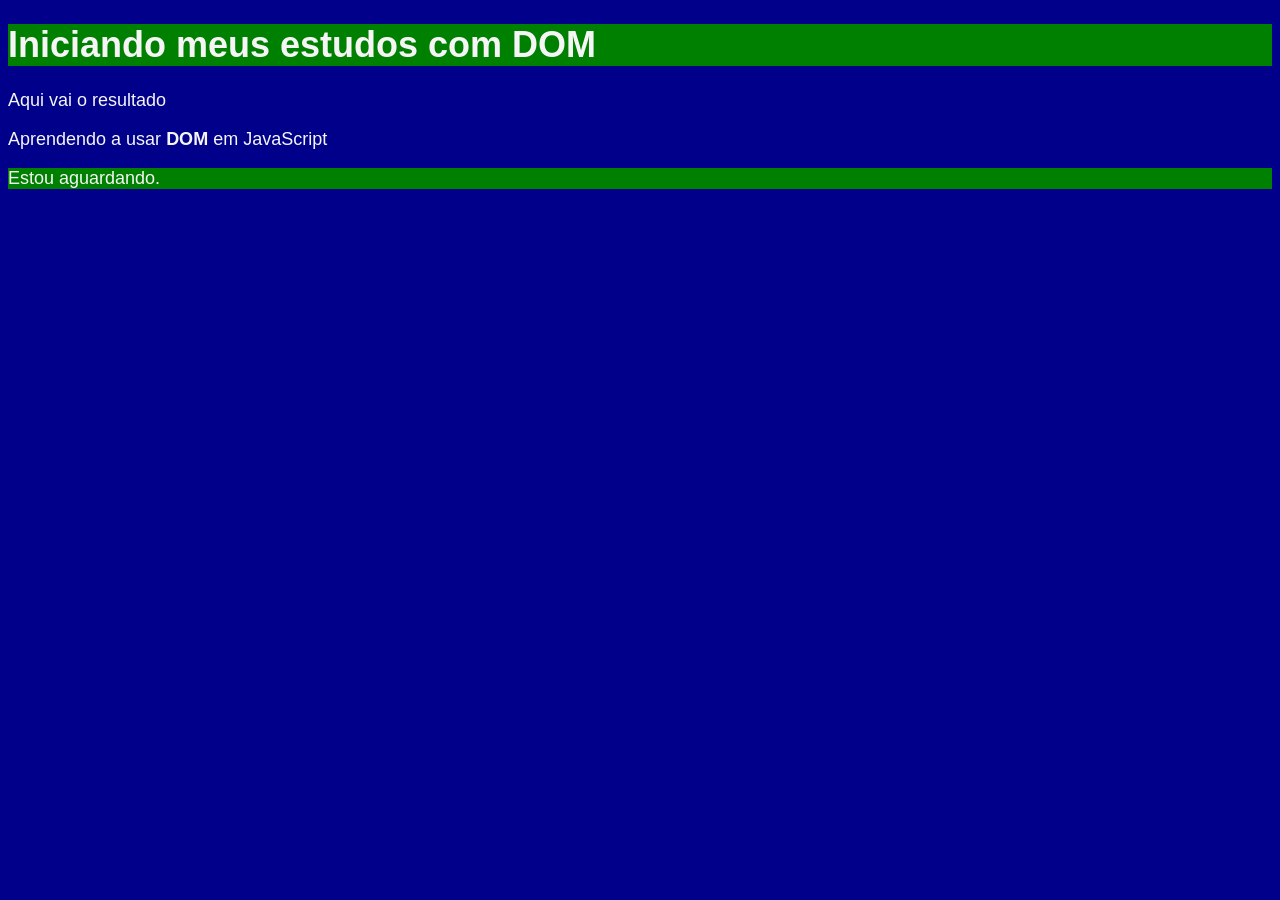
<file: javascript/01-DOM.html>
<!DOCTYPE html>
<html lang="pt-br">
  <head>
    <meta charset="UTF-8" />
    <meta name="viewport" content="width=device-width, initial-scale=1.0" />
    <title>Primeiros passos com DOM</title>
    <style>
      body {
        background-color: darkblue;
        font-family: Arial, Helvetica, sans-serif;
        font-size: 18px;
        color: whitesmoke;
      }
    </style>
  </head>
  <body>
    <h1 class="t1">Iniciando meus estudos com DOM</h1>
    <p>Aqui vai o resultado</p>
    <p>Aprendendo a usar <strong>DOM</strong> em JavaScript</p>
    <div id="d1">Clique em mim</div>
    <script>
      const d1 = document.getElementById("d1"); //getElement: Pega um elemento, ou class ou ID
      d1.style.background = "green";
      d1.innerText = "Estou aguardando."; //innerText: Muda o texto.

      const t1 = document.querySelector(".t1"); //querySelector: Muda elementos do css, podendo ser classes ou IDs, usando . ou # antes.
      t1.style.background = "green";
    </script>
  </body>
</html>
</file>
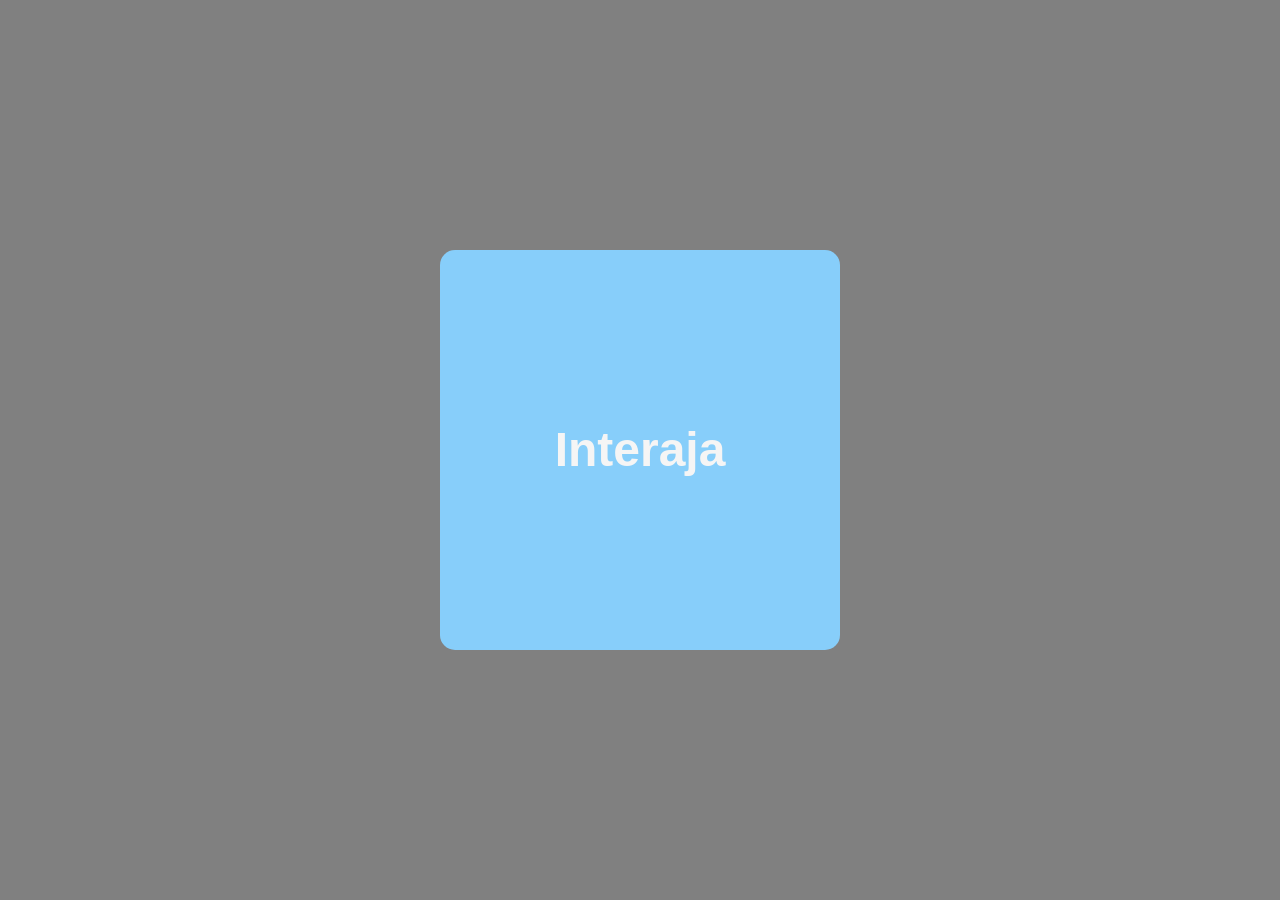
<file: javascript/02-Eventos-DOM.html>
<!DOCTYPE html>
<html lang="en">
  <head>
    <meta charset="UTF-8" />
    <meta name="viewport" content="width=device-width, initial-scale=1.0" />
    <title>Eventos DOM</title>
    <style>
      * {
        padding: 0;
        margin: 0;
      }
      body {
        display: flex;
        flex-direction: column;
        align-items: center;
        justify-content: center;
        height: 100vh;
        width: 100vw;
        background-color: gray;
      }
      div#area {
        background-color: lightskyblue;
        color: whitesmoke;
        width: 400px;
        height: 400px;
        font-size: 3em;
        text-align: center;
        line-height: 400px;
        font-family: Arial, Helvetica, sans-serif;
        font-weight: bolder;
        border-radius: 15px;
      }
    </style>
  </head>
  <body>
    <div id="area">Interaja</div>
    <script>
      let a = document.querySelector("#area");

      a.addEventListener("click", clicar);
      a.addEventListener("mouseenter", entrar);
      a.addEventListener("mouseout", sair);

      function clicar() {
        let a = document.querySelector("#area");
        a.innerHTML = "Clicou!";
        a.style.background = "green";
      }

      function entrar() {
        a.innerHTML = "Entrou!";
      }

      function sair() {
        a.innerHTML = "Saiu!";
        a.style.background = "lightskyblue";
      }
    </script>
  </body>
</html>
</file>
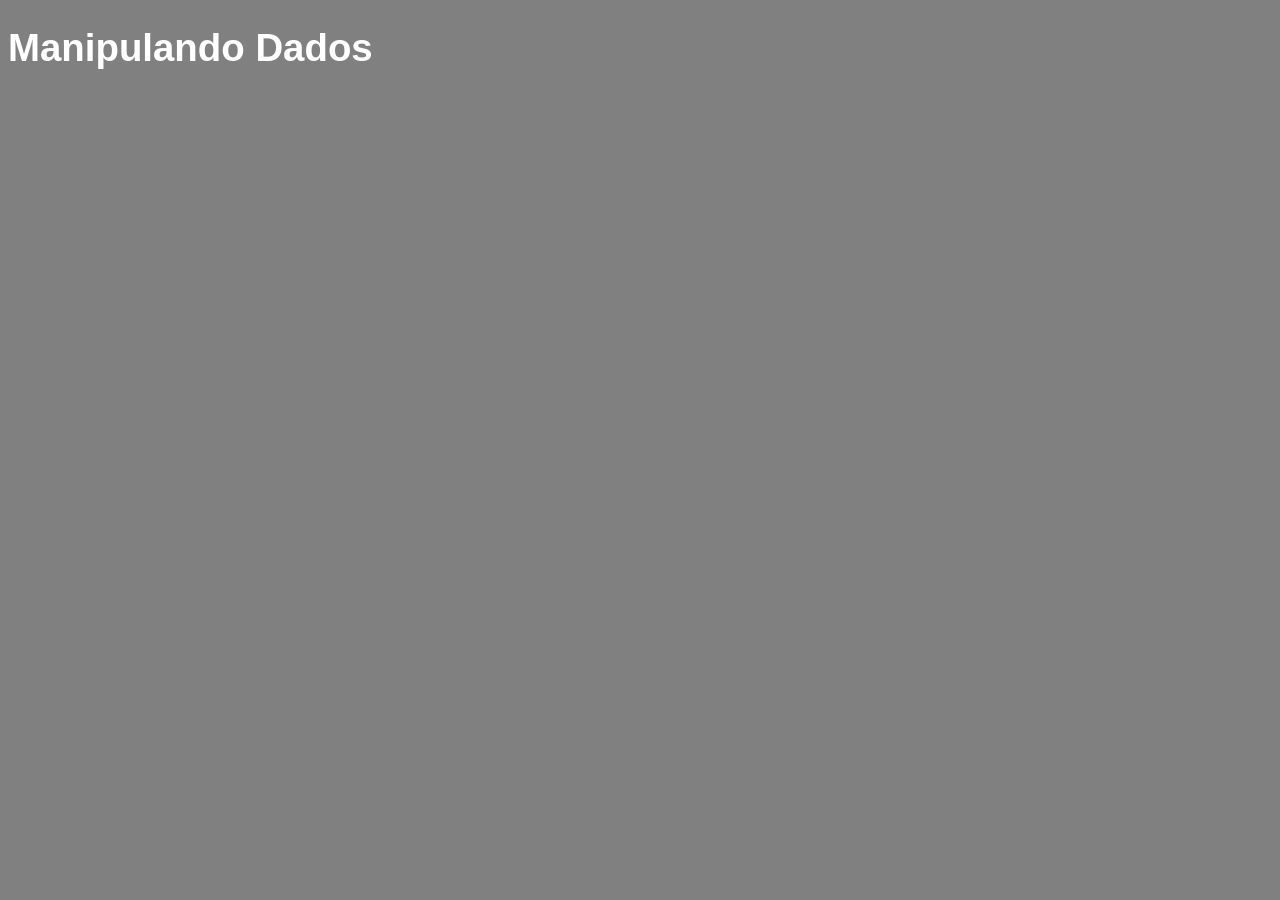
<file: javascript/02-Manipulando-Dados.html>
<!DOCTYPE html>
<html lang="pt-br">
  <head>
    <meta charset="UTF-8" />
    <meta name="viewport" content="width=device-width, initial-scale=1.0" />
    <title>Manipulando Dados</title>
    <style>
      body {
        background-color: gray;
        color: white;
        font: normal 1.2em arial;
      }
    </style>
  </head>
  <body>
    <h1>Manipulando Dados</h1>
    <script>
      var nome = prompt("Qual seu nome?"); // Perguntar o nome.
      alert("É um grande prazer te conhecer, " + nome + "!"); // Concatenação!
    </script>
  </body>
</html>
</file>
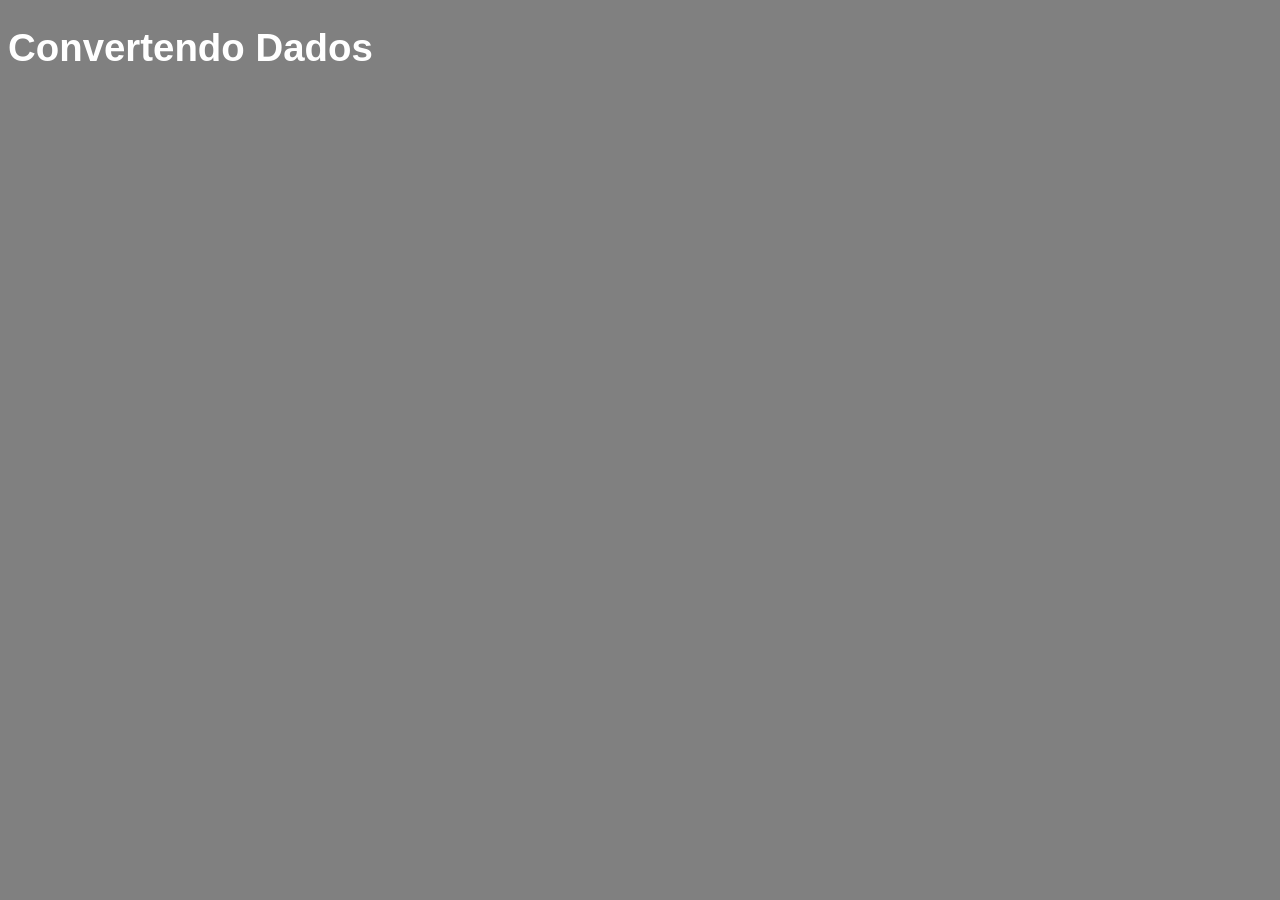
<file: javascript/03-Convertendo-Dados.html>
<!DOCTYPE html>
<html lang="pt-br">
  <head>
    <meta charset="UTF-8" />
    <meta name="viewport" content="width=device-width, initial-scale=1.0" />
    <title>Convertendo Dados</title>
    <style>
      body {
        background-color: gray;
        color: white;
        font: normal 1.2em arial;
      }
    </style>
  </head>
  <body>
    <h1>Convertendo Dados</h1>
    <script>
      //Prompt retorna valor em String, mesmo digitando Number.
      var n1 = Number(prompt("Me diga um número")); // String
      var n2 = Number(prompt("Me diga outro número")); // String
      var r = n1 + n2;
      alert(`A soma entre ${n1} e ${n2} é igual a ${r}`); //Concatenação!
      // (Number + Number) Para adição
      // (String + String) Para concatenação
    </script>
  </body>
</html>
</file>
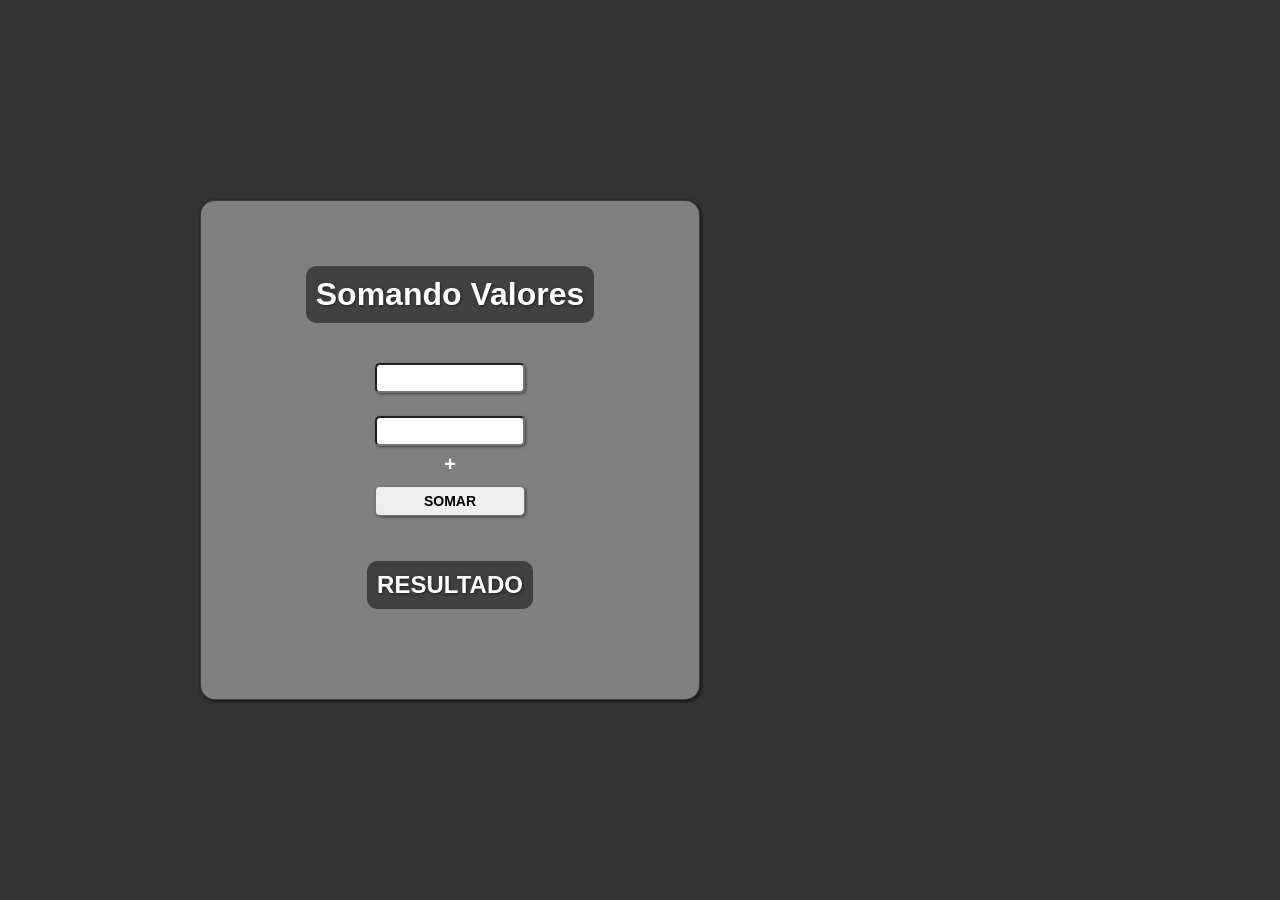
<file: javascript/03-Somando-Números.html>
<!DOCTYPE html>
<html lang="pt-br">
  <head>
    <meta charset="UTF-8" />
    <meta name="viewport" content="width=device-width, initial-scale=1.0" />
    <title>Somando Números</title>
    <style>
      * {
        padding: 0;
        margin: 0;
        box-sizing: border-box;
      }

      body {
        display: flex;
        justify-content: center;
        align-items: center;
        height: 100vh;
        width: 100vh;
        background-color: rgba(0, 0, 0, 0.8);
        font-family: Arial, Helvetica, sans-serif;
      }

      .container {
        display: flex;
        flex-direction: column;
        align-items: center;
        justify-content: center;
        height: 500px;
        width: 500px;
        background-color: gray;
        color: white;
        box-shadow: 1px 1px 3px 1px rgba(0, 0, 0, 0.5);
        border-radius: 15px;
        border: 1px solid rgba(0, 0, 0, 0.5);
      }

      h1 {
        background-color: rgba(0, 0, 0, 0.493);
        padding: 10px;
        border-radius: 10px;
        position: relative;
        top: -20%;
        margin-top: 50px;
        text-shadow: 1px 1px 3px rgba(0, 0, 0, 0.5);
        font-size: 2em;
      }

      p {
        font-weight: bolder;
        font-size: 20px;
      }

      input.number {
        position: relative;
        top: -12%;
        width: 150px;
        height: 30px;
        text-align: center;
        font-weight: bold;
        border-radius: 5px;
        box-shadow: 1px 1px 3px rgba(0, 0, 0, 0.5);
      }

      input#button {
        position: relative;
        top: -20px;
        height: 30px;
        width: 150px;
        font-weight: bold;
        font-size: 14px;
        border-radius: 5px;
        border: 1px solid rgba(0, 0, 0, 0.5);
        box-shadow: 1px 1px 3px rgba(0, 0, 0, 0.5);
        cursor: pointer;
      }

      #button:hover {
        translate: 0px -1px;
      }

      div#res {
        position: relative;
        top: 5%;
        font-size: 24px;
        font-weight: bolder;
        text-shadow: 1px 1px 3px rgba(0, 0, 0, 0.5);
        border-radius: 10px;
        background-color: rgba(0, 0, 0, 0.5);
        padding: 10px;
      }
    </style>
  </head>
  <body>
    <div class="container">
      <h1>Somando Valores</h1>
      <input type="number" name="n1" id="n1" class="number" />
      <p>+</p>
      <input type="number" name="n2" id="n2" class="number" />
      <input type="button" value="SOMAR" id="button" onclick="somar()" />
      <div id="res">RESULTADO</div>
      <script>
        function somar() {
          let n1 = document.querySelector("input#n1");
          let n2 = document.querySelector("input#n2");
          let res = document.querySelector("div#res");
          let n1r = Number(n1.value);
          let n2r = Number(n2.value);
          let r = n1r + n2r;
          res.innerHTML = `O resultado é ${r}`;
        }
      </script>
    </div>
  </body>
</html>
</file>
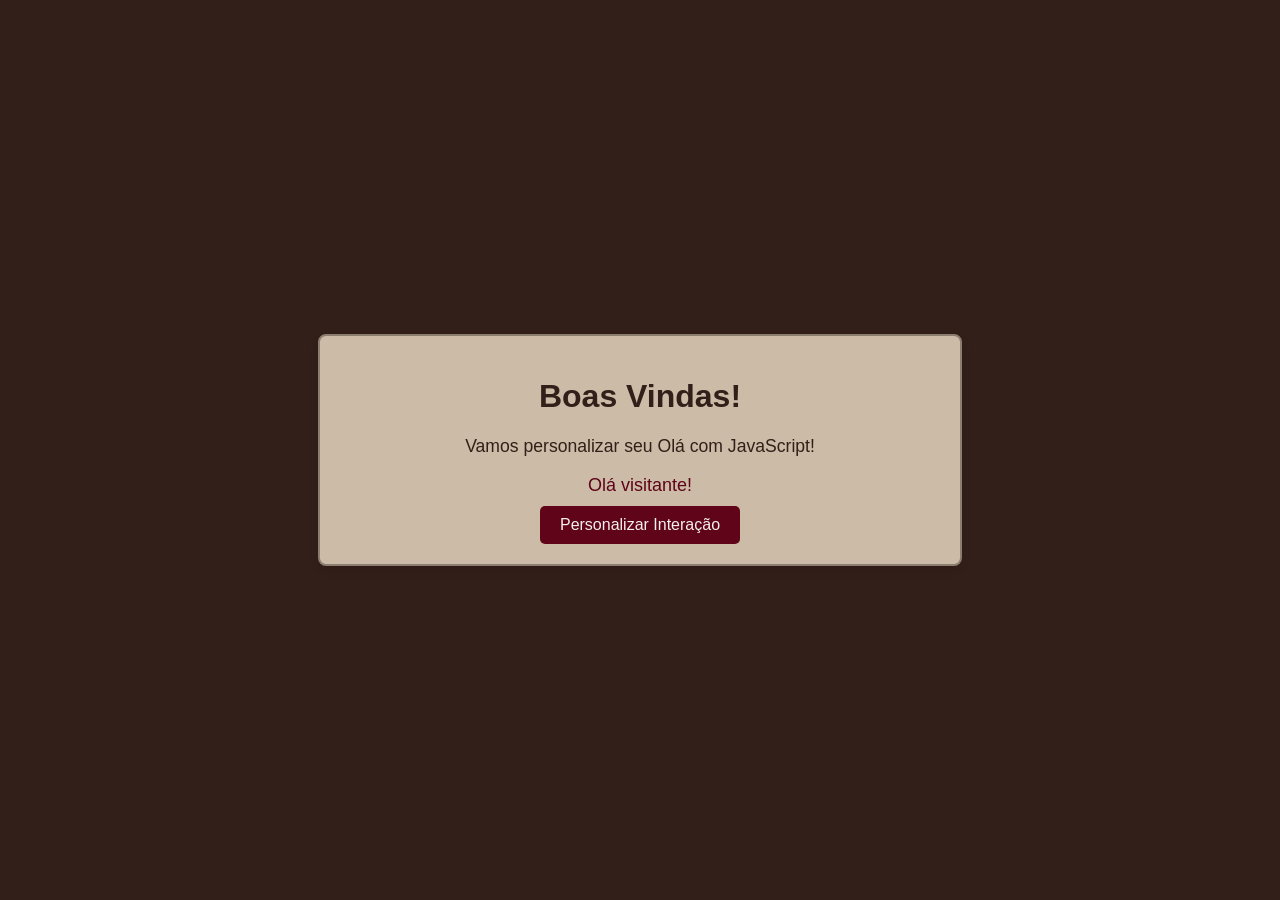
<file: javascript/teste01.html>
<!DOCTYPE html>
<html lang="en">
  <head>
    <meta charset="UTF-8" />
    <meta name="viewport" content="width=device-width, initial-scale=1.0" />
    <title>Página inicial</title>
    <link rel="stylesheet" href="style.css" />
  </head>
  <body>
    <div class="container">
      <h1>Boas Vindas!</h1>
      <p>Vamos personalizar seu Olá com JavaScript!</p>
      <div id="User">Olá visitante!</div>
      <button onclick="Username()">Personalizar Interação</button>
    </div>
    <script>
      function Username() {
        let name = "Luiz";
        document.getElementById("User").textContent = "Olá, " + name;
      }
    </script>
  </body>
</html>
</file>
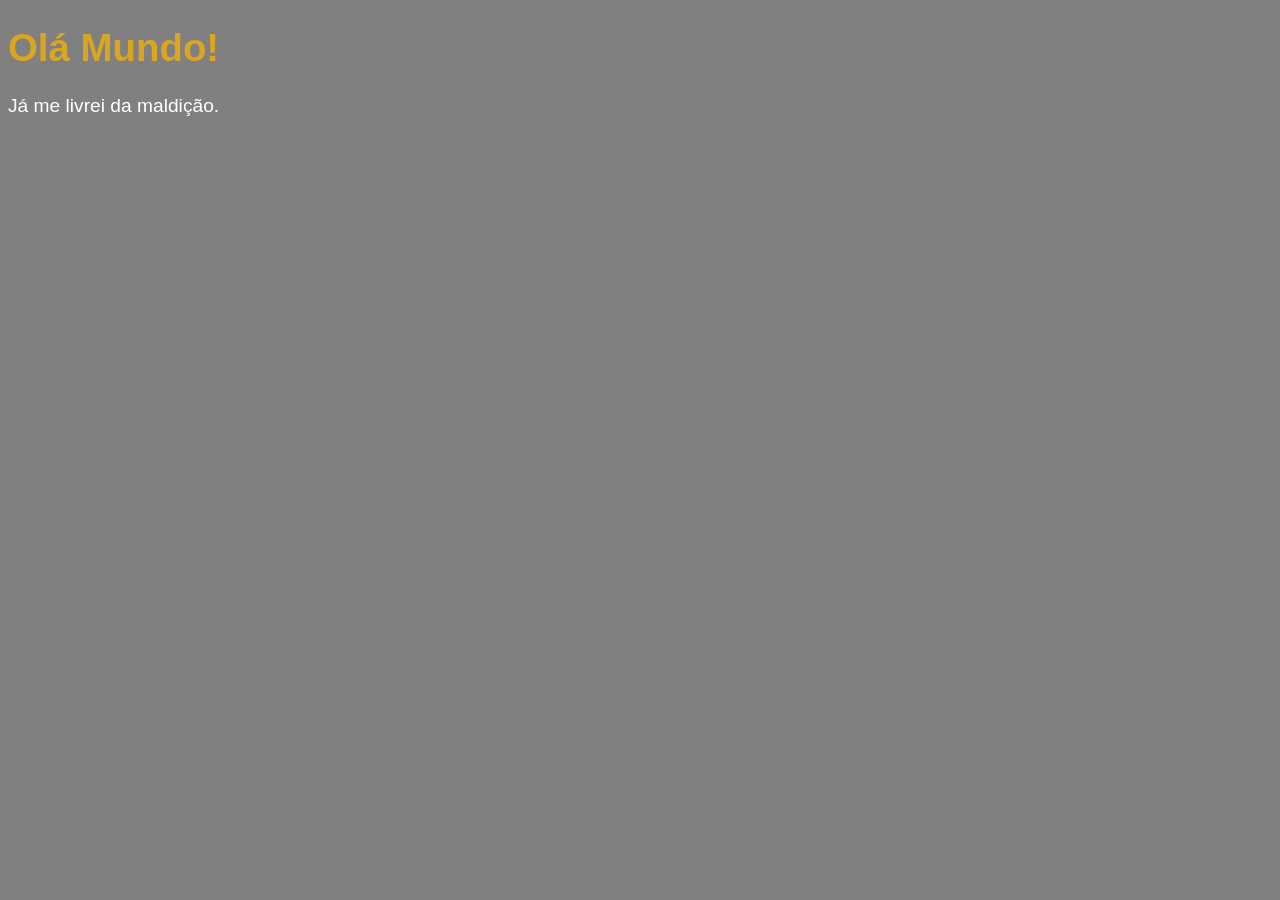
<file: JavaScript/exercícios/01-Primeiro-Programa.html>
<!DOCTYPE html>
<html lang="pt-br">
  <head>
    <meta charset="UTF-8" />
    <meta name="viewport" content="width=device-width, initial-scale=1.0" />
    <title>Meu Primeiro Programa</title>
    <style>
      body {
        background-color: gray;
        color: white;
        font: normal 1.2em arial;
      }

      h1 {
        color: goldenrod;
      }
    </style>
  </head>
  <body>
    <h1>Olá Mundo!</h1>
    <p>Já me livrei da maldição.</p>
    <script>
      alert("Minha primeira mensagem!"); //Aviso na página.
      confirm("Está gostando de JavaScript?"); //Janela com botão de OK e CANCEL.
      prompt("Qual é seu nome?"); // Vai me perguntar meu nome.
    </script>
  </body>
</html>
</file>
<file: javascript/style.css>
body {
  font-family: Arial, sans-serif;
  display: flex;
  justify-content: center;
  align-items: center;
  height: 100vh;
  margin: 0;
  background-color: #331f19; /* Fundo neutro */
}
.container {
  text-align: center;
  background-color: #cbbba7;
  padding: 20px;
  border-radius: 8px;
  box-shadow: 0 4px 8px rgba(0, 0, 0, 0.1);
  width: 90%;
  max-width: 600px;
  border: 2px solid #8b7d70;
}
h1 {
  color: #331f19;
}
p {
  color: #331f19;
  font-size: 1.1em;
}

#User {
  font-size: 18px;
  color: #60041a;
}

button {
  background-color: #60041a;
  color: #f4f0ea;
  padding: 10px 20px;
  border: none;
  border-radius: 5px;
  cursor: pointer;
  font-size: 1em;
  transition: background-color 0.3s ease;
  margin-top: 10px;
}
button:hover {
  background-color: #a34743;
}
</file>
